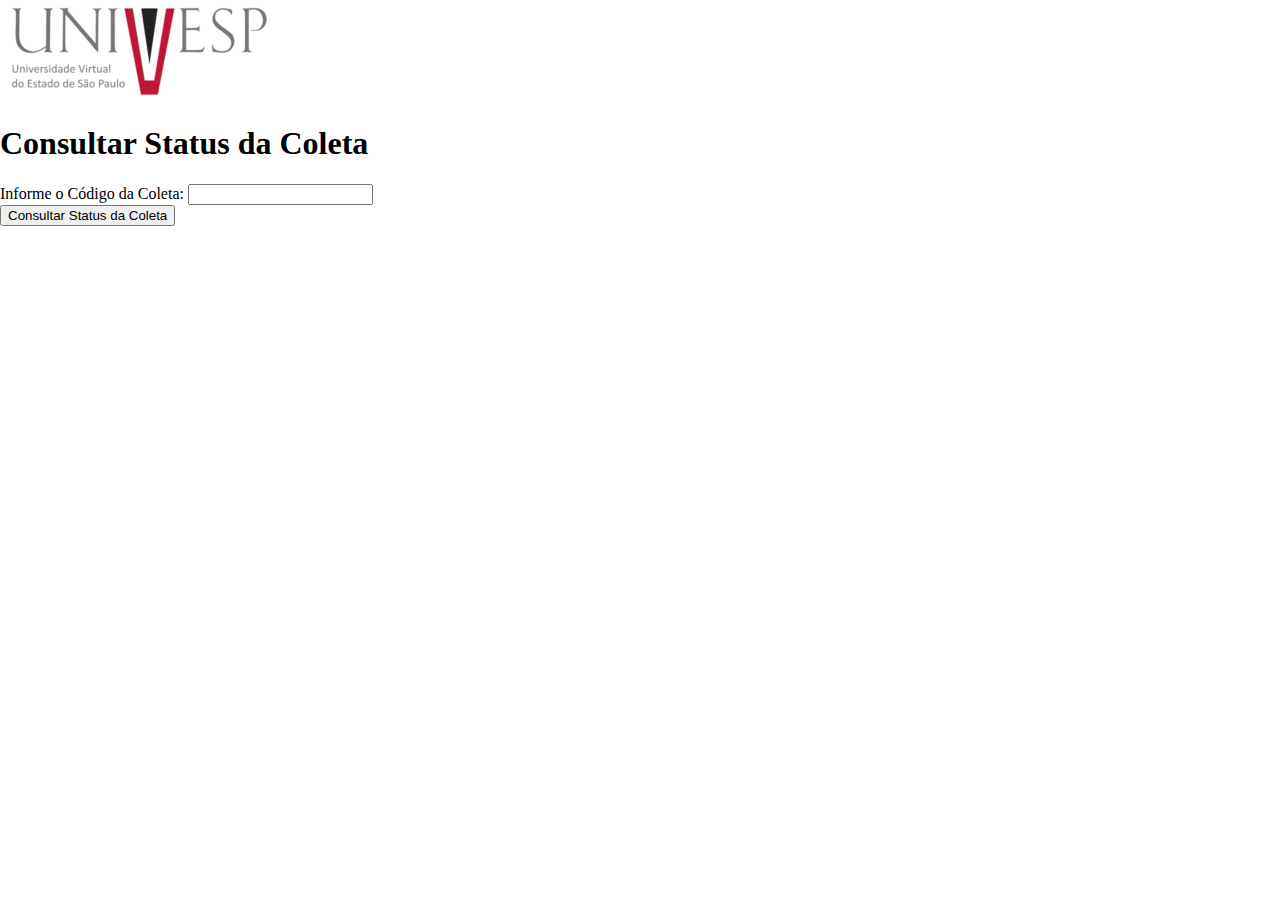
<file: consultar.html>
<!DOCTYPE html>
<html lang="pt-BR">
<head>
	<meta charset="utf-8">
	<meta http-equiv="X-UA-Compatible" content="IE=edge">
	<meta name="viewport" content="width=device-width, initial-scale=1">
	<title>Projeto Integrador 3 - Coleta Seletiva</title>
	<link href="https://cdn.jsdelivr.net/npm/bootstrap@5.3.0-alpha3/dist/css/bootstrap.min.css" rel="stylesheet" integrity="sha384-KK94CHFLLe+nY2dmCWGMq91rCGa5gtU4mk92HdvYe+M/SXH301p5ILy+dN9+nJOZ" crossorigin="anonymous">
	<link href="css/estilo.css" rel="stylesheet">
</head>
<body>
	<div w3-include-html="menu.html"></div>
	<div class="container">
		<div class="row">
			<div class="col col-12 text-center">
				<img class="mt-4 mb-4" style="height: 100px;" src="img/univesp.png" alt="Logotipo Univesp">
			</div>
		</div>
		<div class="row">
			<div class="col col-12 mb-5">
				<h1 class="text-center">Consultar Status da Coleta</h1>
				<form class="mt-2" action="status.html" method="post">
					<div class="row">
						<div class="col col-12 col-sm-8 offset-sm-2 mt-3 mb-3">
							<label for="id" class="form-label">Informe o Código da Coleta:</label>
							<input type="text" class="form-control" id="id" name="id">
						</div>
					</div>
					<div class="row">
						<div class="col col-12 text-center">
							<button type="submit" class="btn btn-primary">Consultar Status da Coleta</button>
						</div>
					</div>
				</form>
			</div>
		</div>
	</div>
</body>

<script src="https://cdn.jsdelivr.net/npm/bootstrap@5.3.0-alpha3/dist/js/bootstrap.bundle.min.js" integrity="sha384-ENjdO4Dr2bkBIFxQpeoTz1HIcje39Wm4jDKdf19U8gI4ddQ3GYNS7NTKfAdVQSZe" crossorigin="anonymous"></script>
<script src="https://code.jquery.com/jquery-3.6.4.min.js" integrity="sha256-oP6HI9z1XaZNBrJURtCoUT5SUnxFr8s3BzRl+cbzUq8=" crossorigin="anonymous"></script>
<script src="http://www.w3schools.com/lib/w3data.js"></script>
<script>w3IncludeHTML();</script>

</html>
</file>
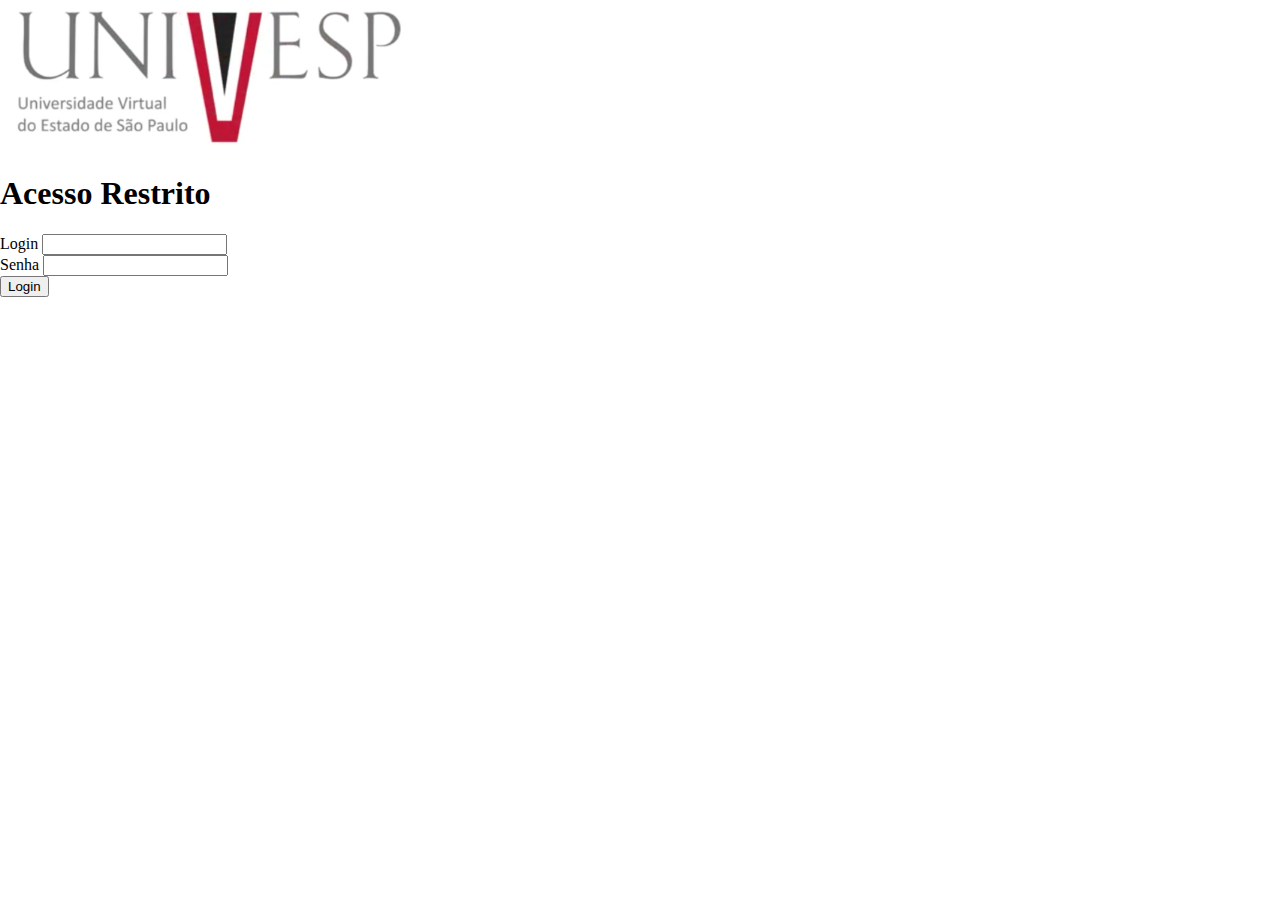
<file: login.html>
<!DOCTYPE html>
<html lang="pt-BR">

<head>
    <meta charset="UTF-8">
    <meta http-equiv="X-UA-Compatible" content="IE=edge">
    <meta name="viewport" content="width=device-width, initial-scale=1.0">
    <title>PI1 - Cadastrar Produto</title>
    <link href="https://cdn.jsdelivr.net/npm/bootstrap@5.3.0-alpha3/dist/css/bootstrap.min.css" rel="stylesheet" integrity="sha384-KK94CHFLLe+nY2dmCWGMq91rCGa5gtU4mk92HdvYe+M/SXH301p5ILy+dN9+nJOZ" crossorigin="anonymous">
    <link href="https://fonts.googleapis.com/icon?family=Material+Icons" rel="stylesheet">
    <link href="css/estilo.css" rel="stylesheet">
</head>
<body>
    <div class="container-fluid">
        <div class="row">
            <div class="col col-12 text-center">
                <img class="mt-4 mb-4" style="height: 150px;" src="img/univesp.png" alt="Logotipo Univesp">
            </div>
        </div>
        <div class="row">
            <div class="col col-12">
                <h1 class="text-center">Acesso Restrito</h1>
                <form class="mt-5" action="index.html">
                    <div class="row justify-content-center">
                        <div class="col col-12 col-sm-6 col-md-4">
                            <label for="login" class="form-label">Login</label>
                            <input type="text" class="form-control" id="login">
                        </div>
                    </div>
                    <div class="row justify-content-center">
                        <div class="col col-12 col-sm-6 col-md-4 col-sm-">
                            <label for="senha" class="form-label">Senha</label>
                            <input type="password" class="form-control" id="senha">
                        </div>
                    </div>
                    <div class="row justify-content-center mt-3">
                        <div class="col col-12 text-center">
                            <button type="submit" class="btn btn-primary">Login</button>
                        </div>
                    </div>
                </form>
            </div>
        </div>
    </div>
</body>

<script src="https://cdn.jsdelivr.net/npm/bootstrap@5.3.0-alpha3/dist/js/bootstrap.bundle.min.js" integrity="sha384-ENjdO4Dr2bkBIFxQpeoTz1HIcje39Wm4jDKdf19U8gI4ddQ3GYNS7NTKfAdVQSZe" crossorigin="anonymous"></script>
<script src="https://code.jquery.com/jquery-3.6.4.min.js" integrity="sha256-oP6HI9z1XaZNBrJURtCoUT5SUnxFr8s3BzRl+cbzUq8=" crossorigin="anonymous"></script>
</html>
</file>
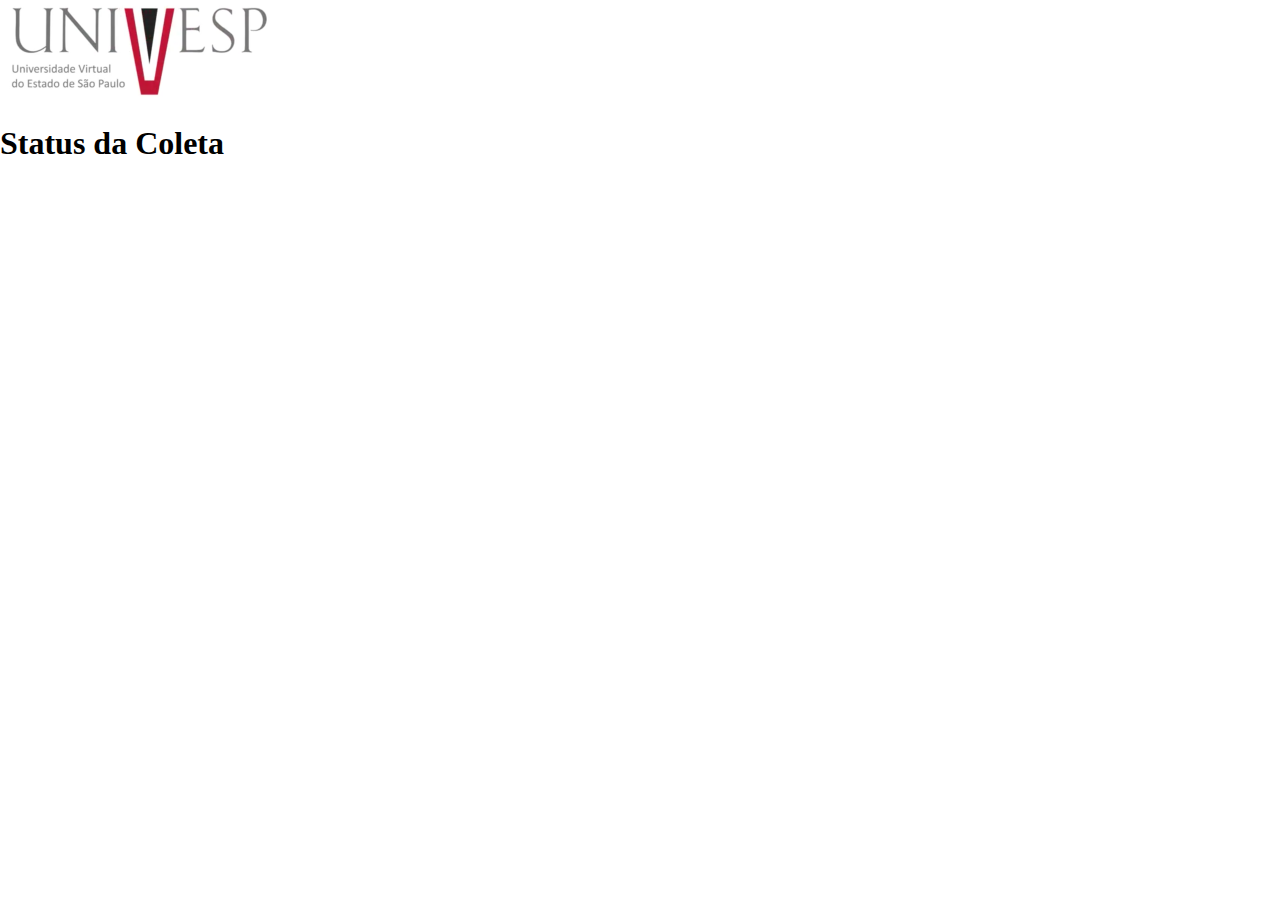
<file: status.html>
<!DOCTYPE html>
<html lang="pt-BR">
<head>
    <meta charset="UTF-8">
    <meta http-equiv="X-UA-Compatible" content="IE=edge">
    <meta name="viewport" content="width=device-width, initial-scale=1.0">
    <title>PI1 - Listar Recursos</title>
    <link href="https://cdn.jsdelivr.net/npm/bootstrap@5.3.0-alpha3/dist/css/bootstrap.min.css" rel="stylesheet" integrity="sha384-KK94CHFLLe+nY2dmCWGMq91rCGa5gtU4mk92HdvYe+M/SXH301p5ILy+dN9+nJOZ" crossorigin="anonymous">
    <link href="https://fonts.googleapis.com/icon?family=Material+Icons" rel="stylesheet">
    <link href="css/estilo.css" rel="stylesheet">
</head>
<body>
	<div w3-include-html="menu.html"></div>
	<div class="container">
		<div class="row">
			<div class="col col-12 text-center">
				<img class="mt-4 mb-4" style="height: 100px;" src="img/univesp.png" alt="Logotipo Univesp">
			</div>
		</div>
		<div class="row">
			<div class="col col-12">
				<h1 class="text-center">Status da Coleta</h1>
				<table class="table table-bordered table-striped" id="tb_status"><tbody></tbody></table>
			</div>
		</div>
	</div>
</body>

<script src="https://cdn.jsdelivr.net/npm/bootstrap@5.3.0-alpha3/dist/js/bootstrap.bundle.min.js" integrity="sha384-ENjdO4Dr2bkBIFxQpeoTz1HIcje39Wm4jDKdf19U8gI4ddQ3GYNS7NTKfAdVQSZe" crossorigin="anonymous"></script>
<script src="https://code.jquery.com/jquery-3.6.4.min.js" integrity="sha256-oP6HI9z1XaZNBrJURtCoUT5SUnxFr8s3BzRl+cbzUq8=" crossorigin="anonymous"></script>
<script src="http://www.w3schools.com/lib/w3data.js"></script>
<script>w3IncludeHTML();</script>
<script>
$(document).ready(function() {
	$.ajax({
		/* URL para consultar o status da coleta */
		url: "status.php",
		dataType: "JSON"
	}).then(function(data) {
		str_data = JSON.parse(data);
		$.each(str_data, function(i, item){
			let v = "<span class='material-icons green'><b>check</b></span>";
			let f = "<span class='material-icons red'><b>close</b></span>";
			let residuos = [
				['Plástico', str_data[i].plastico],
				['Papel', str_data[i].papel],
				['Metal', str_data[i].metal],
				['Vidro', str_data[i].vidro],
				['Borracha', str_data[i].borracha],
				['Baterias / Pilhas', str_data[i].bateria],
				['Óleo de cozinha', str_data[i].oleo],
				['Eletrônicos', str_data[i].eletronico]
			];
			let residuos_txt = "";
			for(j = 0; j < residuos.length; j++){
				if(residuos[j][1]=="1"){
					if(residuos_txt != ""){residuos_txt += ", ";}
					residuos_txt += residuos[j][0];
				}
			}

			let resultado =
				"<tr><td>ID</td><td>"			+ str_data[i].id 		+ "</td></tr>" +
				"<tr><td>Latitude</td><td>"		+ str_data[i].latitude	+ "</td></tr>" +
				"<tr><td>Longitude</td><td>"	+ str_data[i].longitude + "</td></tr>" +
				"<tr><td>Resíduos</td><td>" 	+ residuos_txt 			+ "</td></tr>" +
				"<tr><td>Status</td><td>"		+ str_data[i].status 	+ "</td></tr>" +
				"<tr><td>Coletor</td><td>"		+ str_data[i].coletor 	+ "</td></tr>" +
				"<tr><td>Data/Hora</td><td>"	+ str_data[i].timestamp + "</td></tr>";
			$("#tb_status tbody").append(resultado);
		});
	});
});
</script>

</html>
</file>
<file: css/estilo.css>
html, body {
    height: 100%;
    margin: 0;
}
.leaflet-container {
    max-width: 100%;
    max-height: 100%;
}
.leaflet-grab {cursor: auto;}
.leaflet-dragging .leaflet-grab{cursor: move;}
.menu-principal > div{margin-top:1em;}
.item-menu{font-size:2em; display:block;}
.green{color:green}
.red{color:red}
.readonly{background-color: lightgray;}
</file>
